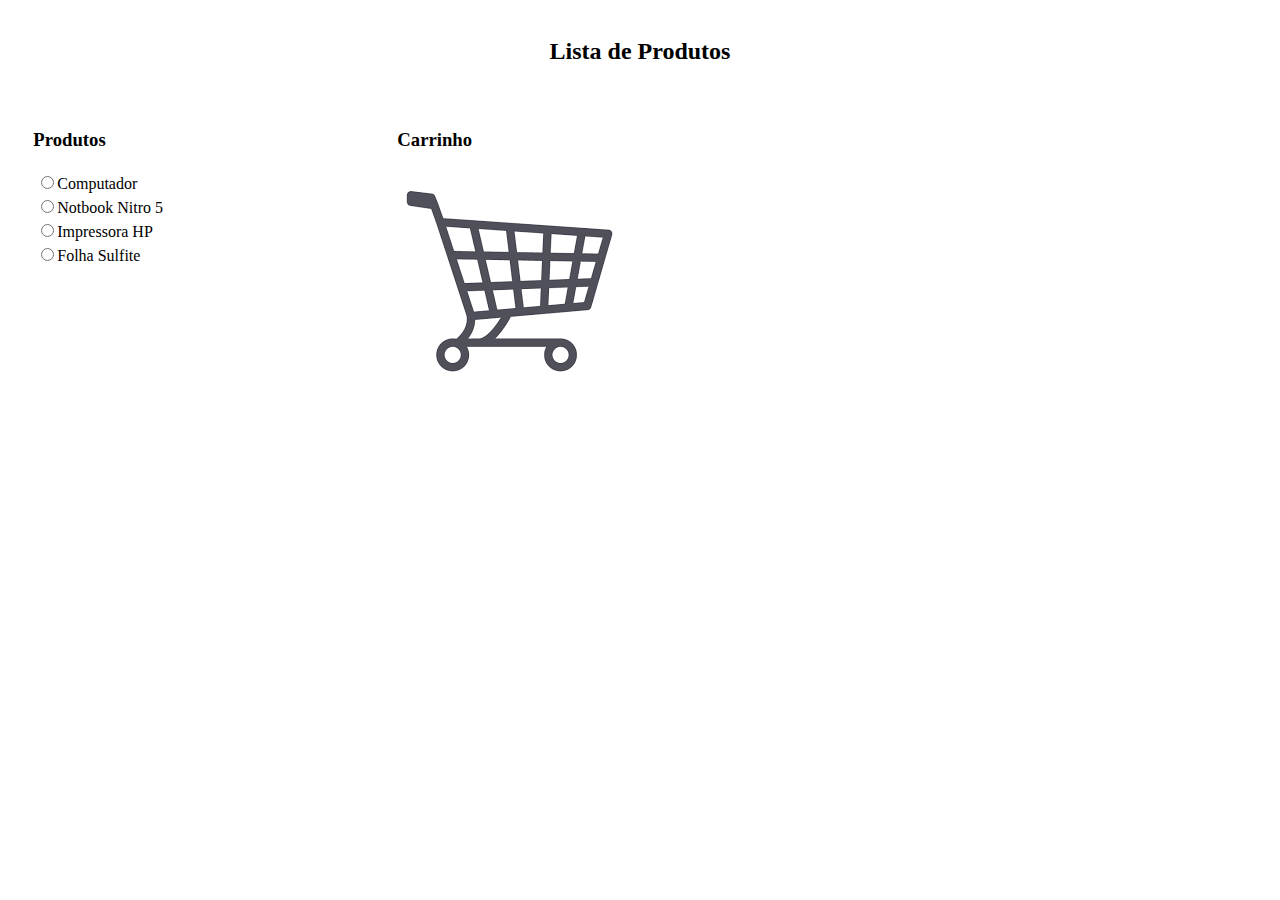
<file: 30-10-2018/Arquivo Jquery/ListaProdutos/index.html>
<html>

<head>
    <meta charset="UTF-8">
    <meta http-equiv="X-UA-Compatible" content="IE=edge">

    <link rel="stylesheet" href="https://stackpath.bootstrapcdn.com/bootstrap/4.1.3/css/bootstrap.min.css" integrity="sha384-MCw98/SFnGE8fJT3GXwEOngsV7Zt27NXFoaoApmYm81iuXoPkFOJwJ8ERdknLPMO"
        crossorigin="anonymous">
    <script src="https://code.jquery.com/jquery-3.3.1.min.js" integrity="sha256-FgpCb/KJQlLNfOu91ta32o/NMZxltwRo8QtmkMRdAu8="
        crossorigin="anonymous"></script>
    <script src="https://cdnjs.cloudflare.com/ajax/libs/popper.js/1.14.3/umd/popper.min.js" integrity="sha384-ZMP7rVo3mIykV+2+9J3UJ46jBk0WLaUAdn689aCwoqbBJiSnjAK/l8WvCWPIPm49"
        crossorigin="anonymous"></script>
    <script src="https://stackpath.bootstrapcdn.com/bootstrap/4.1.3/js/bootstrap.min.js" integrity="sha384-ChfqqxuZUCnJSK3+MXmPNIyE6ZbWh2IMqE241rYiqJxyMiZ6OW/JmZQ5stwEULTy"
        crossorigin="anonymous"></script>
    <link rel="stylesheet" type="text/css" href="style.css">
    <script src="script.js"></script>

    <title>Exercício Lista de Produtos</title>
</head>

<body>
    <div class="container div-container">
        <center>
            <h2>Lista de Produtos</h1>

        </center>

        <div class="row border margin-bottom" style="padding:2%;">
            <div class="col">
                <div id="Produts" class="col div-listProducts ">
                    <h3>Produtos</h3>
                    <table id="tblProducts" class="table border">

                    </table>

                </div>
            </div>

            <div class="col">
                <div id="ProductSelected" class="div-img div-cart">
                    <h3>Carrinho</h3>
                    <img id="imgProduct" src="images/shoppingcart.png" class="img-fluid">
                </div>
            </div>

        </div>

        <div class="row" id="ShoppingCart">
            <div class="col ">
                <table id="tblShoppingCart" class="table  border-table">
                    <thead class="thead-dark">
                        <tr>
                            <th>QUANTIDADE</th>
                            <th>PRODUTO</th>
                            <th>VALOR UNIT.</th>
                            <th>SUBTOTAL</th>
                            <th>AÇÕES</th>
                        </tr>
                    </thead>
                    <tbody>
                        <tr id="divTotalPrice">
                            <td></td>
                            <td><b>DESCONTO: %</b></td>
                            <td>
                                <input type="number" id="Discount" class="input-changeable" />
                            </td>
                            <td><b>TOTAL: </b></td>
                            <td id="TotalPrice"></td>
                        </tr>
                    </tbody>
                </table>
            </div>
        </div>

    </div>
    </div>
</body>

</html>
</file>
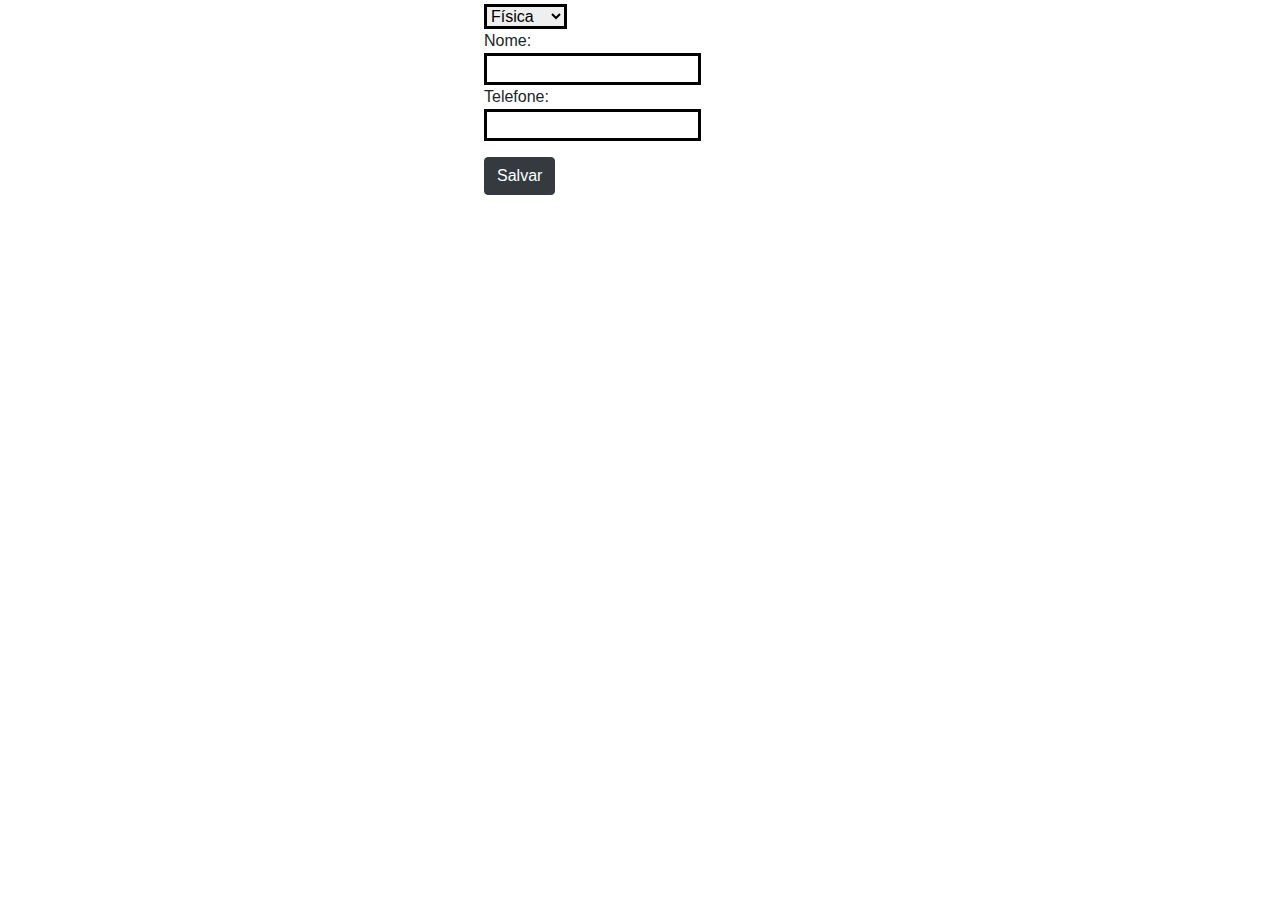
<file: 29-10-2018/ExercicioTelaCadastro/ExercicioCadastro.html>
<!DOCTYPE html>
<html>

<head>
    <meta charset="utf-8" />
    <link rel="stylesheet" type="text/css" href="style.css">

    <script src="script.js"></script>
    <link rel="stylesheet" href="https://maxcdn.bootstrapcdn.com/bootstrap/4.0.0/css/bootstrap.min.css" integrity="sha384-Gn5384xqQ1aoWXA+058RXPxPg6fy4IWvTNh0E263XmFcJlSAwiGgFAW/dAiS6JXm"
        crossorigin="anonymous">
    <title>Exercício Tela de Cadastro</title>
</head>

<body>
        <div class="container-fluid col-md-3 " style=" padding: 4px;">
            <div class="form-group">
                <div>
                    <div>
                        <select id="tipoPessoa" style="border: 3px solid;">
                            <option value="fisica">Física</option>
                            <option value="juridica">Jurídica</option>
                        </select>
                    </div>
                </div>

                <div>
                    <span> Nome: </span>
                    <div>
                        <input type="text" id="txtNome" style="border: 3px solid;">
                    </div>
                </div>

                <div>
                    <span> Telefone: </span>
                    <div>
                        <input type="number" id="txtTelefone" style="border: 3px solid;">
                    </div>
                </div>
            </div>
            <button type="button" class="btn btn-dark" onclick="btnSalvarForm()">Salvar</button>
        </div>

 

    <br><br><br>

    <div class="container">
        <div id="ListaSalva">
            <table id="Itens" class="table text-center" style="border : 3px solid;">

            </table>
        </div>
    </div>
</body>

</html>
</file>
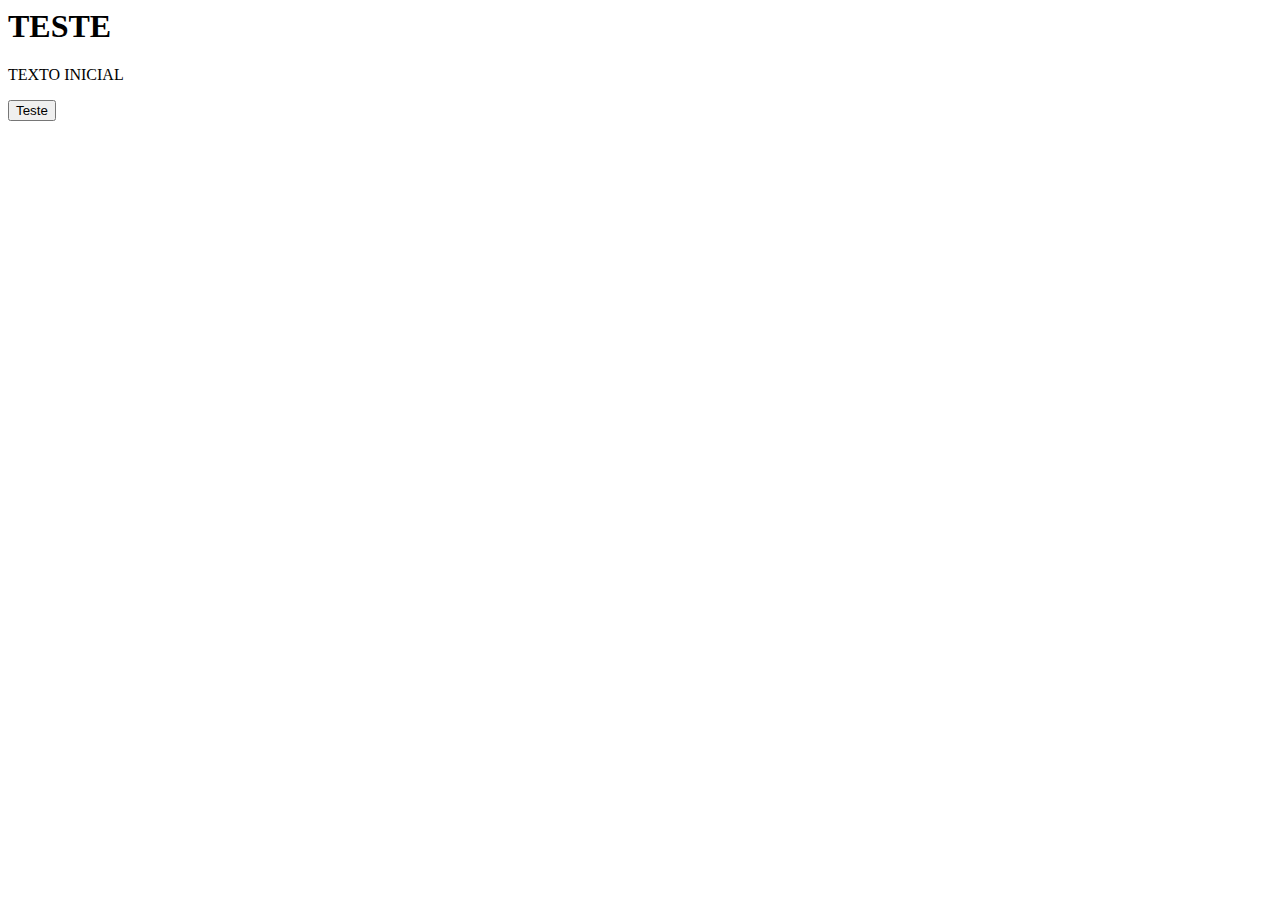
<file: 29-10-2018/JavaScript/Pagina1.html>
<html>
        <script>
                function funcaoTeste() 
                {
                    document.getElementById("demo").innerHTML = "alterando o texto";
                }
        </script>
    <body> 

        <h1>TESTE</h1>
        <p id="demo"> TEXTO INICIAL </p>
        <button type="button" onclick="funcaoTeste()">Teste</button>

    </body>
</html>
</file>
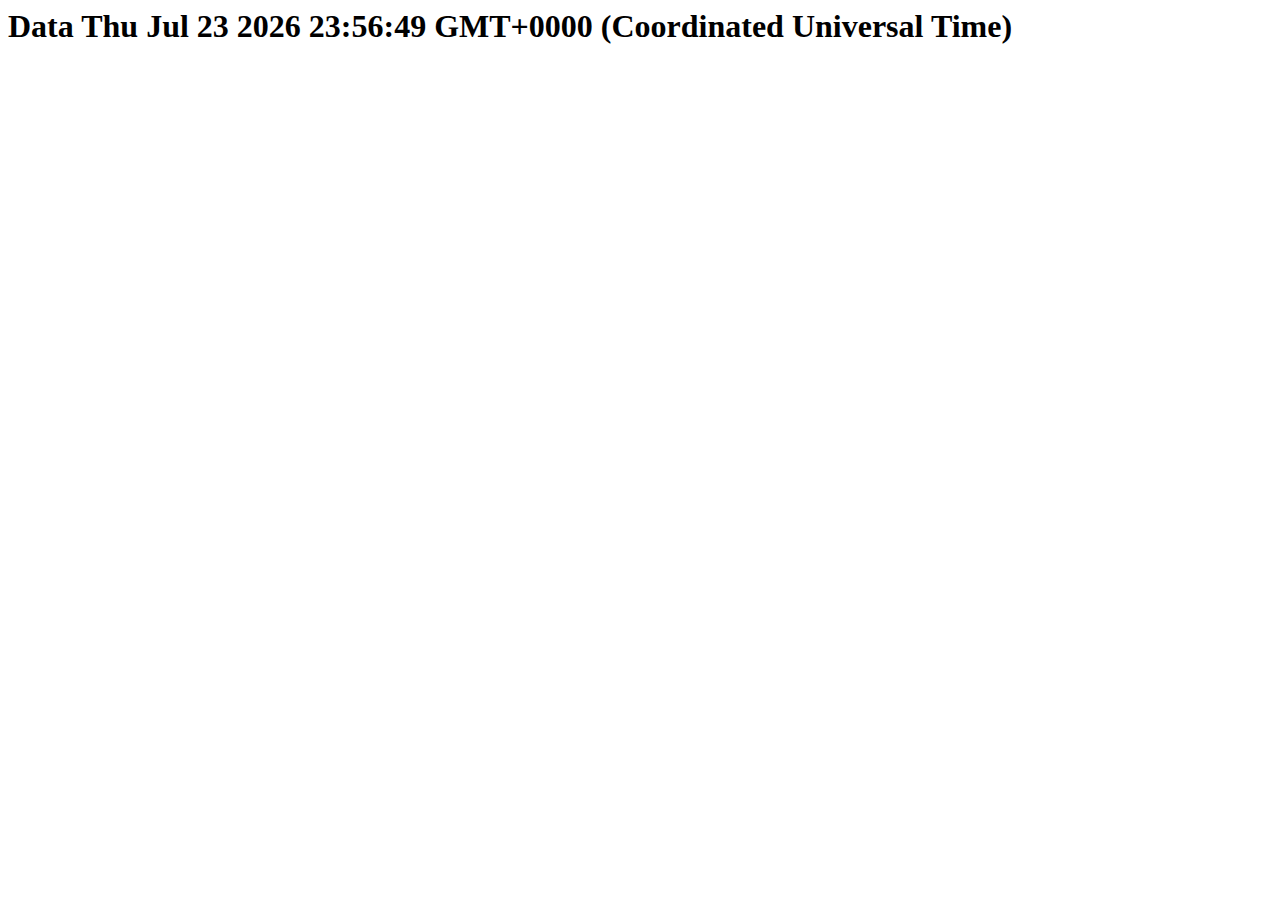
<file: 29-10-2018/JavaScript/Pagina2.html>
<html>

<head>
    <meta charset="UTF-8">
    <meta name="viewport" content="width=device-width, initial-scale=1">
    <title>Today's Date</title>
</head>

<body>
<script>
        var d = new Date();
        document.body.innerHTML = "<h1>Data " + d + "</h1>"
    </script>

</body>

</html>
</file>
<file: 30-10-2018/Arquivo Jquery/ListaProdutos/style.css>
.div-img{
    width: 70%;
    height: 50%;
    margin-bottom: 40px;
}

.border-bottom-nome{
    border-bottom: none;
}

.div-container {
    padding-top: 10px;
    
}

.div-listProducts {
    float: left;
    border-top: none;

}

.div-cart {
    float: right;
    border: 1px;
    border-radius: 1px;
    height: 40%;
}

.border{
    border-radius: 8px;
}

.border-table{
    border:1px solid gray;
    border-radius: 5px;
}

.margin-bottom{
    margin-bottom: 50px;
}

.input-changeable{
    text-align: center;
}
</file>
<file: 29-10-2018/ExercicioTelaCadastro/style.css>
.table tr td {
    border: 3px solid;
}
</file>
